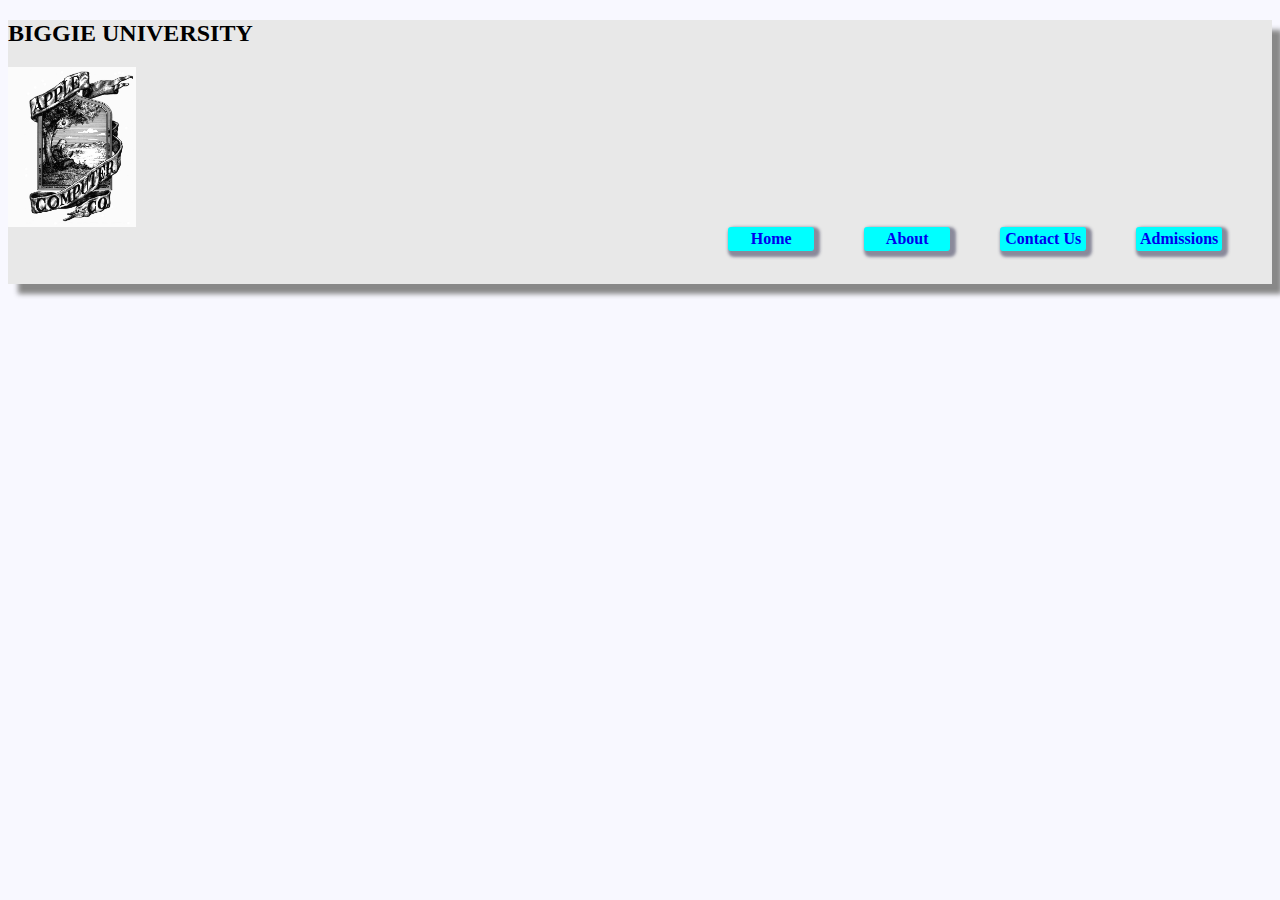
<file: qn3/index.html>
<!DOCTYPE html>
<html>
    <head>
        <meta charset="UTF-8">
        <title>BU</title>
        <link rel="stylesheet" type="text/css" href="styles.css">
        <link rel="icon" href="favicon.ico" type = "image/x-icon">
    </head>

    <body>
        <section>
            <div class="container">
                <header>
                    <p><b><h2>BIGGIE UNIVERSITY</h2></b></p>
                    <div id="logo"><a href="gallery.html"><img src="apple2.jpeg"></a></div>
                    <ul class="nav_menu">
                        <li><a href="registration.html">Admissions</a></li>
                        <li><a href="contact.html">Contact Us</a></li>
                        <li><a href="about.html">About</a></li>
                        <li><a href="index.html">Home</a></li>
                    </ul>
                    <div class="clear"></div>
                </header>
            </div>
        </section>
    </body>
</html>
</file>
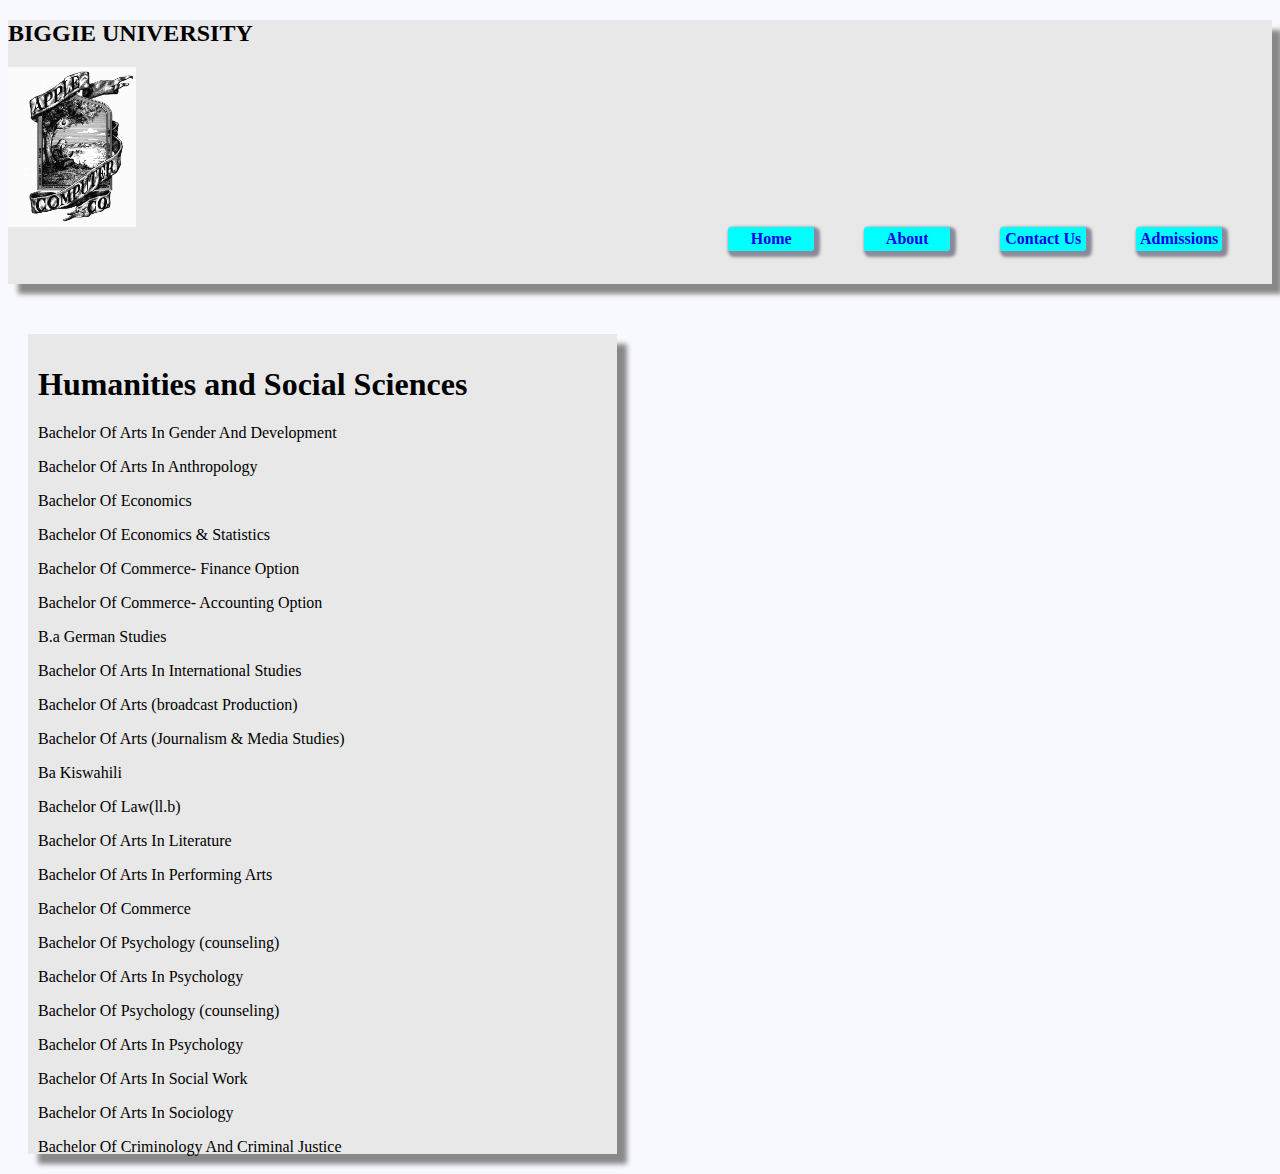
<file: qn3/courses.html>
<!DOCTYPE html>
<html>
    <head>
        <meta charset="UTF-8">
        <title>BU</title>
        <link rel="stylesheet" type="text/css" href="styles.css">
        <link rel="icon" href="favicon.ico" type = "image/x-icon">
    </head>

    <body>
        <section>
            <div class="container">
                <header>
                    <p><b><h2>BIGGIE UNIVERSITY</h2></b></p>
                    <div id="logo"><a href="gallery.html"><img src="apple2.jpeg"></a></div>
                    <ul class="nav_menu">
                        <li><a href="registration.html">Admissions</a></li>
                        <li><a href="contact.html">Contact Us</a></li>
                        <li><a href="about.html">About</a></li>
                        <li><a href="index.html">Home</a></li>
                    </ul>
                    <div class="clear"></div>
                </header>
            </div>

        <section>
            <div class="coursesdiv_l">
                <p><b><h1>Humanities and Social Sciences</h1></b></p>
                <p>Bachelor Of Arts In Gender And Development</p>
                <p>Bachelor Of Arts In Anthropology</p>
                <p>Bachelor Of Economics</p>
                <p>Bachelor Of Economics & Statistics</p>
                <p>Bachelor Of Commerce- Finance Option</p>
                <p>Bachelor Of Commerce- Accounting Option</p>
                <p>B.a German Studies</p>
                <p>Bachelor Of Arts In International Studies</p>
                <p>Bachelor Of Arts (broadcast Production)</p>
                <p>Bachelor Of Arts (Journalism & Media Studies)</p>
                <p>Ba Kiswahili</p>
                <p>Bachelor Of Law(ll.b)</p>
                <p>Bachelor Of Arts In Literature</p>
                <p>Bachelor Of Arts In Performing Arts</p>
                <p>Bachelor Of Commerce</p>
                <p>Bachelor Of Psychology (counseling)</p>
                <p>Bachelor Of Arts In Psychology</p>
                <p>Bachelor Of Psychology (counseling)</p>
                <p>Bachelor Of Arts In Psychology</p>
                <p>Bachelor Of Arts In Social Work</p>
                <p>Bachelor Of Arts In Sociology</p>
                <p>Bachelor Of Criminology And Criminal Justice</p>
            </div>
        </section>
    </body>
</html>
</file>
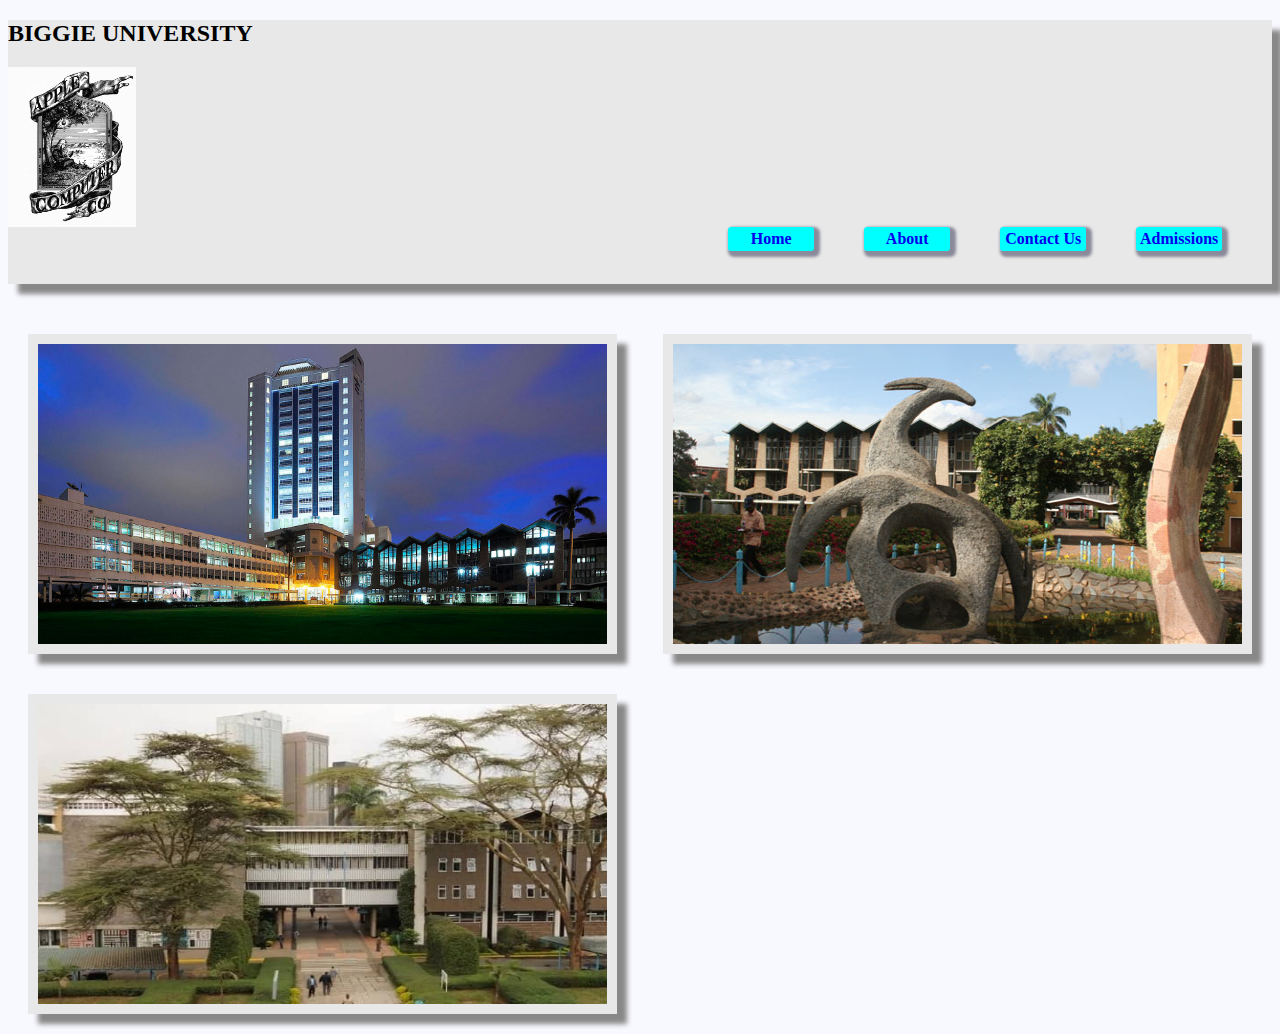
<file: qn3/gallery.html>
<!DOCTYPE html>
<html>
    <head>
        <meta charset="UTF-8">
        <title>BU</title>
        <link rel="stylesheet" type="text/css" href="styles.css">
        <link rel="icon" href="favicon.ico" type = "image/x-icon">
    </head>

    <body>
        <section>
            <div class="container">
                <header>
                    <p><b><h2>BIGGIE UNIVERSITY</h2></b></p>
                    <div id="logo"><a href="gallery.html"><img src="apple2.jpeg"></a></div>
                    <ul class="nav_menu">
                        <li><a href="registration.html">Admissions</a></li>
                        <li><a href="contact.html">Contact Us</a></li>
                        <li><a href="about.html">About</a></li>
                        <li><a href="index.html">Home</a></li>
                    </ul>
                    <div class="clear"></div>
                </header>
            </div>
        </section>

        <section>
            <div class="gallerydiv_l"><img src="gallery1.jpg" alt=""></div>
            <div class="gallerydiv_r"><img src="gallery2.jpg" alt=""></div>
        </section>
        
        <section>
            <div class="gallerydiv_l"><img src="gallery3.jpg" alt=""></div>
        </section>

    </body>
</html>
</file>
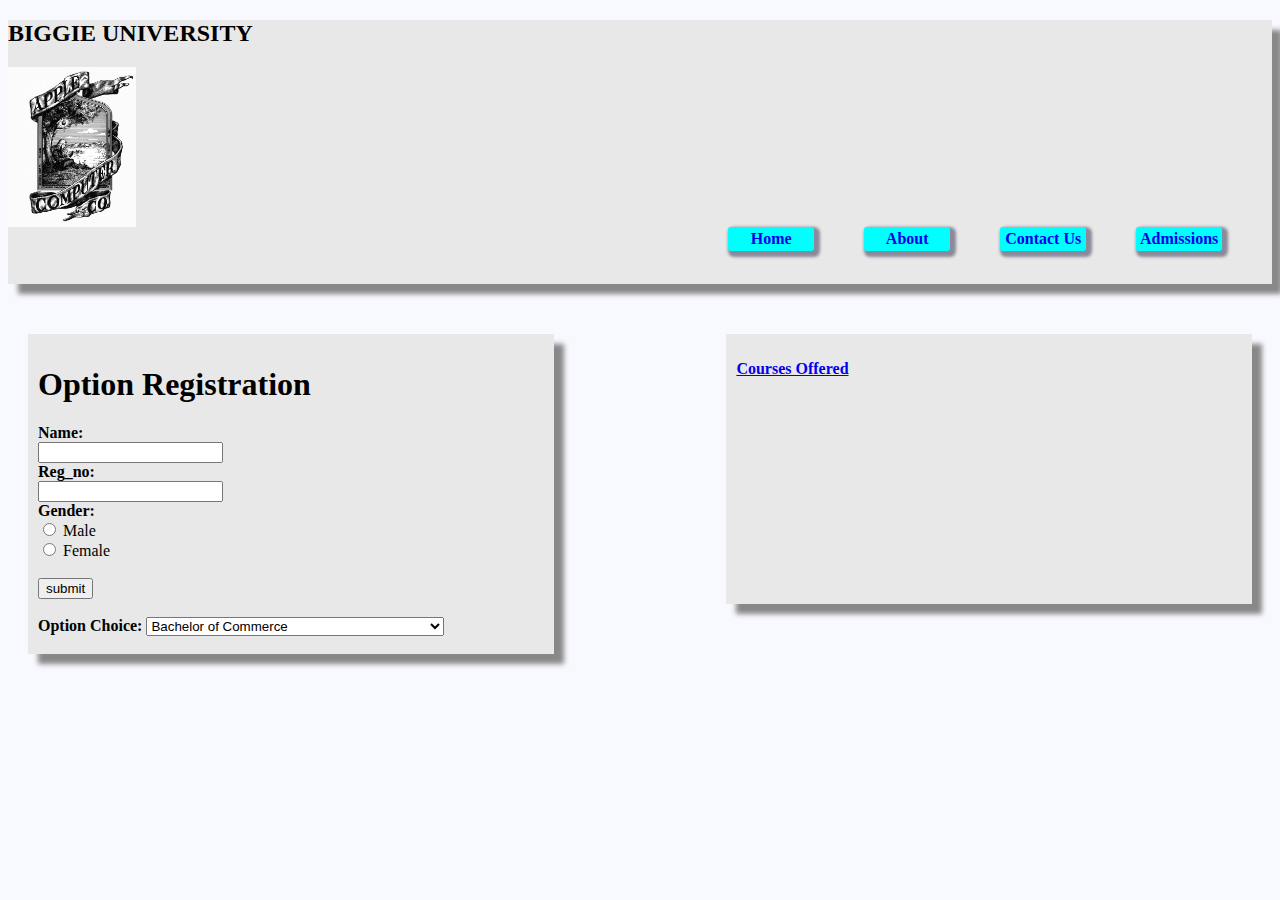
<file: qn3/registration.html>
<!DOCTYPE html>
<html>
    <head>
        <meta charset="UTF-8">
        <title>BU</title>
        <link rel="stylesheet" type="text/css" href="styles.css">
        <link rel="icon" href="favicon.ico" type = "image/x-icon">
    </head>

    <body>
        <section>
            <div class="container">
                <header>
                    <p><b><h2>BIGGIE UNIVERSITY</h2></b></p>
                    <div id="logo"><a href="gallery.html"><img src="apple2.jpeg"></a></div>
                    <ul class="nav_menu">
                        <li><a href="registration.html">Admissions</a></li>
                        <li><a href="contact.html">Contact Us</a></li>
                        <li><a href="about.html">About</a></li>
                        <li><a href="index.html">Home</a></li>
                    </ul>
                    <div class="clear"></div>
                </header>
            </div>
        </section>

        <section>
            <div class="leftdiv">
                <p><h1>Option Registration</h1></p>
                <form action="registration.html" method="get" id="reg">
                     <b>Name:</b><br><input type="text" name="name"><br>
                     <b>Reg_no:</b><br><input type="text" name="reg_no"><br>
                     <b>Gender:</b><br><input type="radio" name="gender" value="male"> Male<br>
                     <input type="radio" name="gender" value="female"> Female <br><br>
                     <input type="submit" value="submit">
                </form><br>
                <b>Option Choice:</b>
                <select name="option" id="option" form="reg">
                    <option value="bcom">Bachelor of Commerce</option>
                    <option value="econ">Bachelor Of Economics</option>
                    <option value="arts_journalism">Bachelor Of Arts (Journalism & Media Studies)</option>
                    <option value="criminology">Bachelor Of Criminology And Criminal Justice</option>
                    <option value="education">Bachelor Of Education</option>
                </select>
            </div>
            <div class="rightdiv">
                <p><b><a href="courses.html">Courses Offered</a></b></p>
            </div>
        </section>
        
    </body>
</html>
</file>
<file: qn3/styles.css>
p{
    justify-content: center;
    font-style: ;
}

body{
    background-color: ghostwhite;
}

header{
    background-color: #e8e8e8;
    margin-bottom: 30px;
    box-shadow: 10px 10px 5px #888888;
    padding-bottom: 30px;
}

.container{
    width: auto;
    height: auto;
    margin: auto;
    background-color: aliceblue;
}

.container img{
    width: auto;
    height: 100%;
}

.container p{
    justify-items: center;
    font-style: italic;
}

.nav_menu {
    list-style: none;
    margin: 0%;
}

.nav_menu li {
    min-width: 8em;
    float: right;
    margin-right: 0.5em;
    text-align: center;
}

.nav_menu li a:link,
.nav_menu li a:visited {
    background-color: aqua;
    display: block;
    padding: 0.2em;
    text-decoration: none;
    font-weight: bold;
    margin: 0 0 0.2em 0;
    -webkit-border-radius: 3px;
    -moz-border-radius: 3px;
    -border-radius: 3px;
    box-shadow: 3px 3px 3px 3px rgba(43, 43, 77, 0.5);
}

.nav_menu li a:hover {
    background-color: aquamarine;
    -webkit-transform: scale(2,2);
    -ms-transform: scale(2,2);
    transform: scale(2,2);
}

.nav_menu a {
    display: block;
    width: 80px;
}

.clear {
    clear: both;
}

#logo {
    max-width: 100%;
    height: 10pc;
    display: flex;
    justify-items: end;
}

#welcomeDiv{
    background-color:#e8e8e8;
    float: left;
    width: 70%;
    margin-right: 20px;
    padding: 15px;
    margin-left: 10px;
    box-shadow: 10px 10px 5px #888888
}

.leftdiv{
    background-color: #e8e8e8;
    float: left;
    width: 40%;
    height: 300px;
    padding: 10px;
    margin: 20px;
    box-shadow: 10px 10px 5px #888888
}

.rightdiv{
    background-color: #e8e8e8;
    float: right;
    width: 40%;
    height: 250px;
    padding: 10px;
    margin: 20px;
    box-shadow: 10px 10px 5px #888888
}

.gallerydiv_l{
    background-color: #e8e8e8;
    float: left;
    width: 45%;
    height: 300px;
    padding: 10px;
    margin: 20px;
    box-shadow: 10px 10px 5px #888888
}

.gallerydiv_r{
    background-color: #e8e8e8;
    float: right;
    width: 45%;
    height: 300px;
    padding: 10px;
    margin: 20px;
    box-shadow: 10px 10px 5px #888888
}

.gallerydiv_l img{
    width: 100%;
    height: 100%;
}

.gallerydiv_r img{
    width: 100%;
    height: 100%;
}

.coursesdiv_l{
    background-color: #e8e8e8;
    float: left;
    width: 45%;
    height: 50pc;
    padding: 10px;
    margin: 20px;
    box-shadow: 10px 10px 5px #888888
}
</file>
